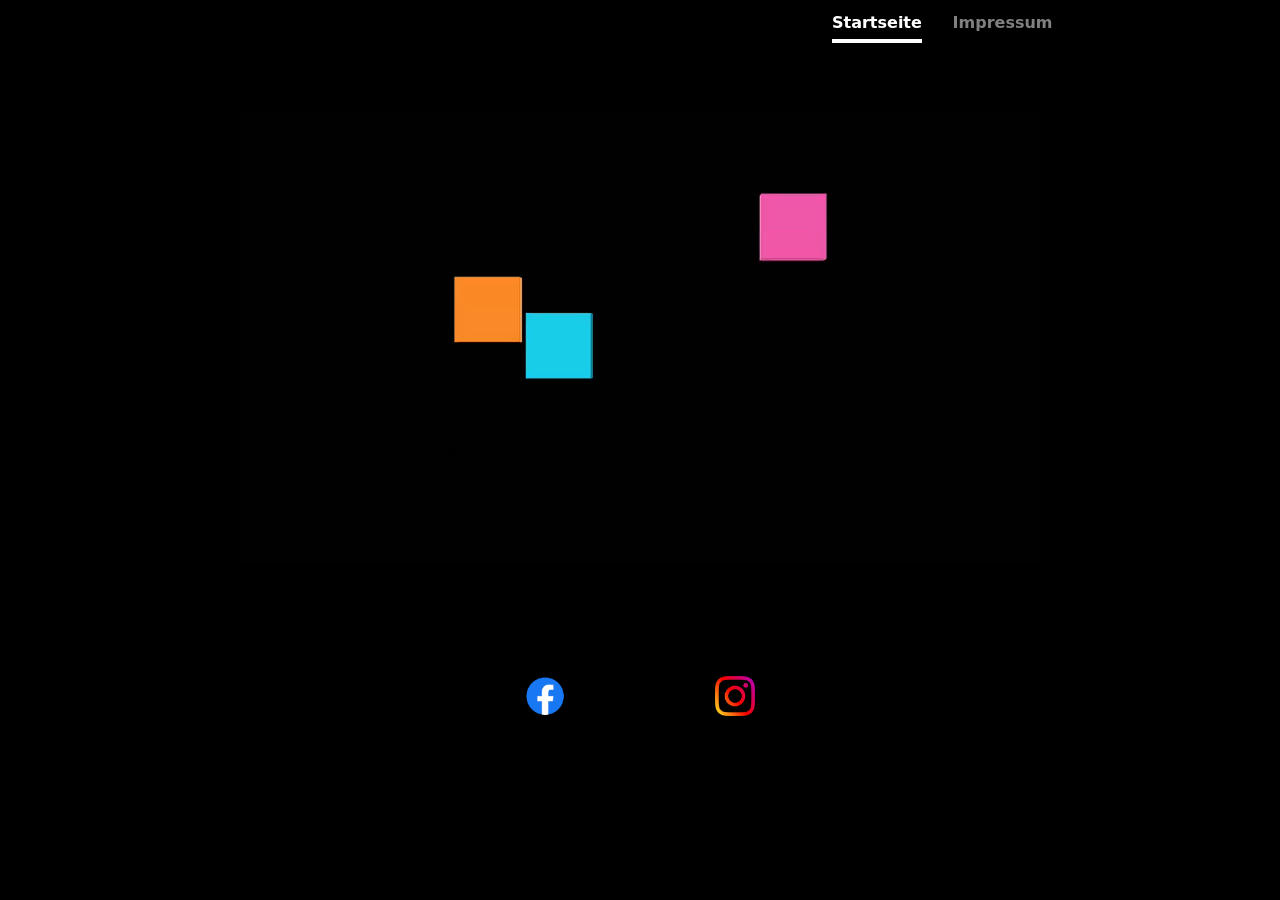
<file: index.html>
<!DOCTYPE html>
<html lang="en">
<head>
    <meta charset="UTF-8">
    <meta http-equiv="X-UA-Compatible" content="IE=edge">
    <meta name="viewport" content="width=device-width, initial-scale=1.0">
    <link rel="stylesheet" href="style.css">
    <link rel="icon" href="favicon.ico">
    <title>NEWSBOX</title>
</head>
<body>

    <header>
        <a href="#" class="startseite">Startseite</a>
        <a href="impressum.html" class="impressum">Impressum</a>
    </header>

    <video autoplay="1" muted id="logo">
        <source src="newsbox_intro_yt.mp4" type="video/mp4">
    </video>

    <div class="socials">
        <!--
        <div class="facebook">
            <a href="https://www.facebook.com/newsboxgmbh" target="_blank"></a>
                <img src="facebook_logo.png">
            </a>
        </div>
    -->
        <div class="facebook">
            <a href="https://www.facebook.com/newsboxgmbh" target="_blank">
                <img src="facebook_logo.png">
            </a>
        </div>


        <div class="instagram">
            <a href="https://www.instagram.com/newsbox_frankfurt/" target="_blank">
                <img src="instagram_logo.png">
            </a>
        </div>

    </div>
    
</body>
</html>
</file>
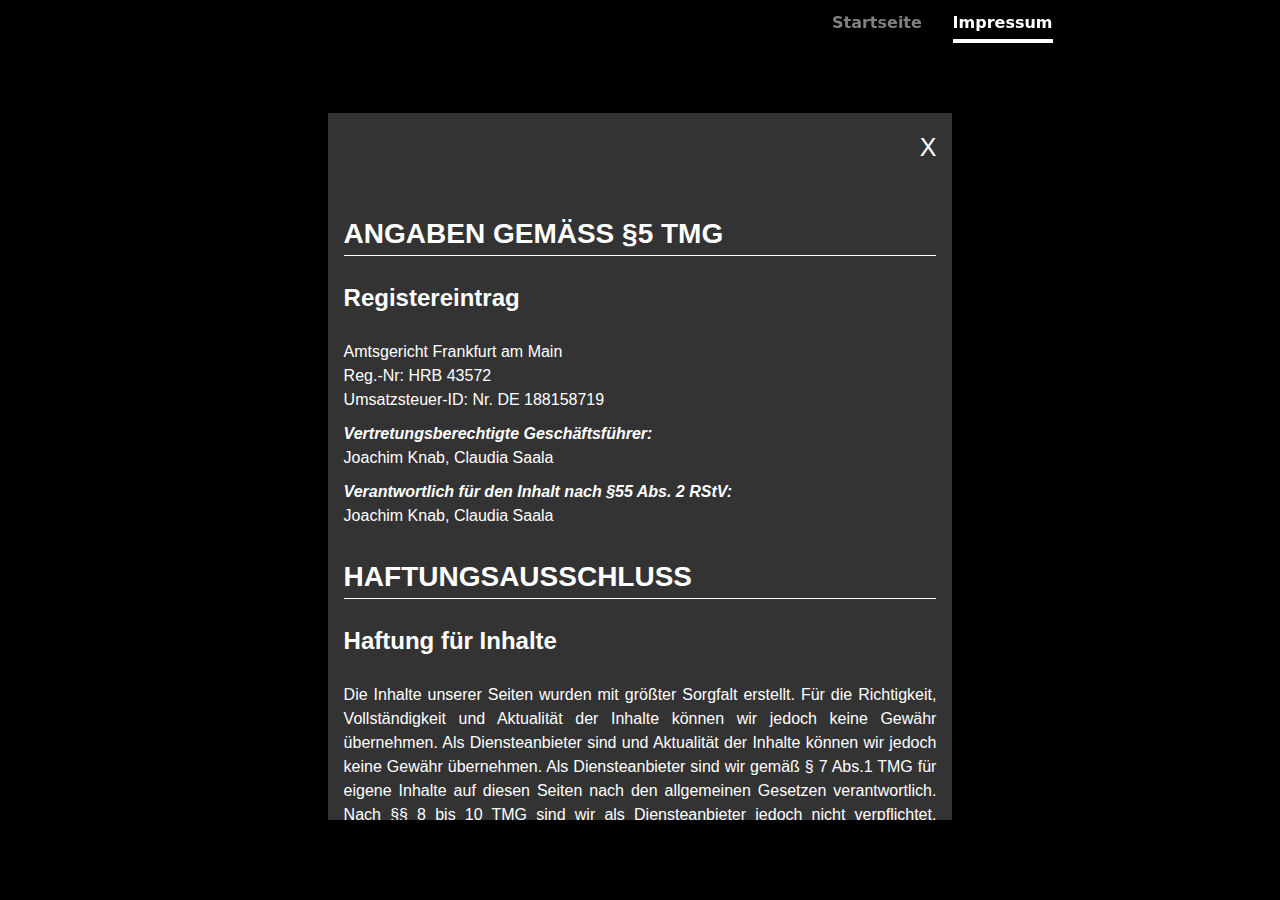
<file: impressum.html>
<!DOCTYPE html>
<html lang="en">
<head>
    <meta charset="UTF-8">
    <meta http-equiv="X-UA-Compatible" content="IE=edge">
    <meta name="viewport" content="width=device-width, initial-scale=1.0">
    <link rel="stylesheet" href="impressum.css">
    <title>NEWSBOX</title>
</head>
<body>
    
    <header>
        <a href="index.html" class="startseite">Startseite</a>
        <a href="#" class="impressum">Impressum</a>
    </header>

    <div class="grey-container">

        <a href="index.html" id="close">X</a>

        <h1 style="margin-top: 3em;">ANGABEN GEMÄSS §5 TMG</h1>
        <h2>Registereintrag</h2>

        <p>Amtsgericht Frankfurt am Main <br>
            Reg.-Nr: HRB 43572 <br>
            Umsatzsteuer-ID: Nr. DE 188158719</p>
        <p><span class="bold-and-italic">Vertretungsberechtigte Geschäftsführer:</span><br>
            Joachim Knab, Claudia Saala</p>
        <p><span class="bold-and-italic">Verantwortlich für den Inhalt nach §55 Abs. 2 RStV:</span><br>
            Joachim Knab, Claudia Saala</p>
        
        <h1>HAFTUNGSAUSSCHLUSS</h1>
        <h2>Haftung für Inhalte</h2>
        <p>Die Inhalte unserer Seiten wurden mit größter Sorgfalt erstellt. Für die Richtigkeit, Vollständigkeit und Aktualität der Inhalte können wir jedoch keine Gewähr übernehmen. Als Diensteanbieter sind 
            und Aktualität der Inhalte können wir jedoch keine Gewähr übernehmen. Als Diensteanbieter sind 
            wir gemäß § 7 Abs.1 TMG für eigene Inhalte auf diesen Seiten nach den allgemeinen Gesetzen 
            verantwortlich. Nach §§ 8 bis 10 TMG sind wir als Diensteanbieter jedoch nicht verpflichtet, 
            übermittelte oder gespeicherte fremde Informationen zu überwachen oder nach Umständen zu 
            forschen, die auf eine rechtswidrige Tätigkeit hinweisen. Verpflichtungen zur Entfernung oder 
            Sperrung der Nutzung von Informationen nach den allgemeinen Gesetzen bleiben hiervon 
            unberührt. Eine diesbezügliche Haftung ist jedoch erst ab dem Zeitpunkt der Kenntnis einer 
            konkreten Rechtsverletzung möglich. Bei Bekanntwerden von entsprechenden Rechtsverletzungen 
            werden wir diese Inhalte umoehend entfernen.</p>
        <h2>HAFTUNG FUR LINKS</h2>
        <p>Unser Angebot enthält Links zu externen Webseiten Dritter, auf deren Inhalte wir keinen Einfluss 
            haben. Deshalb können wir für diese fremden Inhalte auch keine Gewähr übernehmen. Für die 
            Inhalte der verlinkten Seiten ist stets der jeweilige Anbieter oder Betreiber der Seiten 
            verantwortlich. Die verlinkten Seiten wurden zum Zeitpunkt der Verlinkung auf mögliche 
            Rechtsverstöße überprüft. Rechtswidrige Inhalte waren zum Zeitpunkt der Verlinkung nicht 
            erkennbar. Eine permanente inhaltliche Kontrolle der verlinkten Seiten ist jedoch ohne konkrete 
            Anhaltspunkte einer Rechtsverletzung nicht zumutbar. Bei Bekanntwerden von Rechtsverletzungen 
            werden wir derartige Links umgehend entfernen.</p>

        <h1 style="margin-bottom: 0.8em;">URHEBERRECHT</h1>
        <p>Die durch die Seitenbetreiber erstellten Inhalte und Werke auf diesen Seiten unterliegen dem 
            deutschen Urheberrecht. Die Vevielfältigung, Bearbeitung, Verbreitung und jede Art der 
            Verwertung außerhalb der Grenzen des Urheberrechtes bedürfen der schriftlichen Zustimmung des 
            jeweiligen Autors bzw. Erstellers. Downloads und Kopien dieser Seite sind nur für den privaten, 
            nicht kommerziellen Gebrauch gestattet. Soweit die Inhalte auf dieser Seite nicht vom Betreiber 
            erstellt wurden, werden die Urheberrechte Dritter beachtet. Insbesondere werden Inhalte Dritter als 
            solche gekennzeichnet. Sollten Sie trotzdem auf eine Urheberrechtsverletzung aufmerksam werden, 
            bitten wir um einen entsprechenden Hinweis. Bei Bekanntwerden von Rechtsverletzungen werden 
            wir derartige Inhalte umgehend entfernen.</p>

        <h1 style="margin-bottom: 0.8em;">DATENSCHUTZ</h1>
        <p>Die Nutzung unserer Webseite ist in der Regel ohne Angabe personenbezogener Daten möglich. 
            Soweit auf unseren Seiten personenbezogene Daten (beispielsweise Name, Anschrift oder E-Mail- 
            Adressen) erhoben werden, erfolgt dies, soweit möglich, stets auf freiwilliger Basis. Diese Daten 
            werden ohne Ihre ausdrückliche Zustimmung nicht an Dritte weitergegeben. Wir weisen darauf hin, 
            dass die Datenübertragung im Internet (z. B. bei der Kommunikation per E-Mail) Sicherheitslücken 
            aufweisen kann. Ein lückenloser Schutz der Daten vor dem Zugriff durch Dritte ist nicht möglich. Der 
            Nutzung von im Rahmen der Impressumspflicht veröffentlichten Kontaktdaten durch Dritte zur 
            Übersendung von nicht ausdrücklich angeforderter Werbung und Informationsmaterialien wird 
            hiermit ausdrücklich widersprochen. Die Betreiber der Seiten behalten sich ausdrücklich rechtliche 
            Schritte im Falle der unverlangten Zusendung von Werbeinformationen, etwa durch Spam-Mails, 
            vor.</p>
        <h2>Google Analytics</h2>
        <p>Diese Website benutzt Google Analytics, einen Webanalysedienst der Google Inc. („Google"). 
            Google Analytics verwendet sog. „Cookies", Textdateien, die auf Ihrem Computer gespeichert 
            werden und die eine Analyse der Benutzung der Website durch Sie ermöglichen. Die durch den 
            Cookie erzeugten Informationen über Ihre Benutzung dieser Website werden in der Regel an einen 
            Server von Google in den USA übertragen und dort gespeichert. Im Falle der Aktivierung der IP- 
            Anonymisierung auf dieser Website, wird Ihre IP-Adresse von Google jedoch innerhalb von 
            Mitgliedstaaten der Europäischen Union oder in anderen Vertragsstaaten des Abkommens über den 
            Europäischen Wirtschaftsraum zuvor gekürzt. Nur in Ausnahmefällen wird die volle IP-Adresse an 
            einen Server von Google in den USA übertragen und dort gekürzt. Im Auftrag des Betreibers dieser 
            Website wird Google diese Informationen benutzen, um Ihre Nutzung der Website auszuwerten, 
            um Reports über die Websiteaktivitäten zusammenzustellen und um weitere mit der 
            Websitenutzung und der Internetnutzung verbundene Dienstleistungen gegenüber dem 
            Websitebetreiber zu erbringen. Die im Rahmen von Google Analytics von Ihrem Browser 
            übermittelte IP-Adresse wird nicht mit anderen Daten von Google zusammengeführt. Sie können 
            die Speicherung der Cookies durch eine entsprechende Einstellung Ihrer Browser-Software 
            verhindern; wir weisen Sie jedoch darauf hin, dass Sie in diesem Fall gegebenenfalls nicht sämtliche 
            Funktionen dieser Website vollumfänglich werden nutzen können. Sie können darüber hinaus die 
            Erfassung der durch das Cookie erzeugten und auf Ihre Nutzung der Website bezogenen Daten 
            (inkl. Ihrer IP-Adresse) an Google sowie die Verarbeitung dieser Daten durch Google verhindern, 
            indem sie das unter dem folgenden Link (http://tools.Google.com/dIpage/gaoptout?hl=de) 
            verfügbare Browser-Plugin herunterladen und installieren.</p>
        <h3>Google Analytics deaktivieren</h3>
        <p>Sie können die Erfassung durch Google Analytics verhindern, indem Sie auf folgenden Link klicken. Es wird ein Opt-Out-Cookie gesetzt, der die zukünftige Erfassung Ihrer Daten beim Besuch dieser 
            Es wird ein Opt-Out-Cookie gesetzt, der die zukünftige Erfassung Ihrer Daten beim Besuch dieser 
            Website verhindert: <br>
            <a href="#">Opt-Out aus Google Analytics</a></p>
        <p>Nähere Informationen zu Nutzungsbedingungen und Datenschutz finden Sie unter 
            <a href="https://marketingplatform.google.com/about/analytics/terms/de/"> https://marketingplatform.google.com/about/analytics/terms/de/</a> bzw. 
            unter <a href="https://policies.google.com/?hl=de&gl=de">https://policies.google.com/?hl=de&gl=de</a>. Wir 
            weisen Sie darauf hin, dass auf dieser Website Google Analytics um den Code „gat._anonymizelpQ;" 
            erweitert wurde, um eine anonyrnisierte Erfassung von IP-Adressen (sog. IP-Masking) zu 
            gewährleisten.</p>

    </div>

</body>
</html>
</file>
<file: style.css>
/* INITIALIZATION */
* {
        margin: 0;
        padding: 0;
        box-sizing: border-box;
}

:root {
    --bs-font-sans-serif:system-ui,-apple-system,"Segoe UI",Roboto,"Helvetica Neue",Arial,"Noto Sans","Liberation Sans",sans-serif,"Apple Color Emoji","Segoe UI Emoji","Segoe UI Symbol","Noto Color Emoji";
}

html {
    min-width: 100%;
    font-family: var(--bs-font-sans-serif);
}

body {
    background: black;
    width: 100%;
    height: 100%;
    position: fixed;
}

/* HEADER */

header {
    height: 100px;
    width: 100%;
    margin-top: 1%;
}

header a {
    color: #808080;
    font-size: 1em;
    text-decoration: none;
    margin-top: 50%;
    font-family: var(--bs-font-sans-serif);
    font-weight: 700;
}

header a:hover {
    padding-bottom: 7px;
    border-bottom: 0.25rem solid #808080;
}

a.startseite {
    margin-left: 65%;
    color: white;
    padding-bottom: 7px;
    border-bottom: 0.25rem solid white;
}

a.impressum {
    margin-left: 2%;
}

/* VIDEO */

#logo {
    width: 800px;
    margin: auto;
    display: block;
    }

/* SOCIAL NETWORKS */

.socials {
    width: 100%;
    height: 30%;
    display: flex;
    justify-content: center;
    align-items: center;
}

.socials img {
    width: 40;
    height: 40px;
}

.facebook {
    margin-right: 75px;
}

.instagram {
    margin-left: 75px;
}


/* RESPONSIVE DESIGN */ 

@media only screen and (max-width: 768px) {
    #logo {
        width: 100%;
    }

    .facebook {
        margin-left: 20%;
    }

    .instagram {
        margin-right: 20%;
    }

}

@media only screen and (max-width: 520px) {
    a.startseite {
        margin-left: 40%;
    }    
    
}
</file>
<file: impressum.css>
* {
    margin: 0;
    padding: 0;
    box-sizing: border-box;
}

:root {
--bs-font-sans-serif:system-ui,-apple-system,"Segoe UI",Roboto,"Helvetica Neue",Arial,"Noto Sans","Liberation Sans",sans-serif,"Apple Color Emoji","Segoe UI Emoji","Segoe UI Symbol","Noto Color Emoji";
}

html {
min-width: 100%;
font-family: var(--bs-font-sans-serif);
}

body {
background: black;
width: 100%;
height: 100%;
position: fixed;
}

header {
    height: 100px;
    width: 100%;
    margin-top: 1%;
}

header a {
    color: #808080;
    font-size: 1em;
    text-decoration: none;
    margin-top: 50%;
    font-family: var(--bs-font-sans-serif);
    font-weight: 700;
}

header a:hover {
    padding-bottom: 7px;
    border-bottom: 0.25rem solid #808080;;
}

a.startseite {
    margin-left: 65%;
}

a.impressum {
    margin-left: 2%;
    padding-bottom: 7px;
    border-bottom: 0.25rem solid white;
    color: white;
}

.grey-container {
    width: 48.81393625%;
    height: 78.52966024%;
    padding: 16px;
    background-color: #333333;
    margin: auto;
    color: white;
    font-family: "Frutiger", sans-serif;
    line-height: 1.5;
    overflow: auto;
}

#close {
    text-decoration: none;
    font-size: 25px;
    float: right;
}

.grey-container h1 {
    border-bottom: 1px solid white;
    margin-top: 1em;
    font-size: 28px;
}

.grey-container h2 {
    font-size: 1.5em;
    margin: 1em 0;
}

.grey-container h3 {
    font-style: italic;
    margin-top: 0.75em;
}

.grey-container p {
    font-size: 1em;
    margin-top: 10px;
    text-align: justify;
}

a {
    color: white;
}

span.bold-and-italic {
    font-weight: bold;
    font-style: italic;
}
</file>
